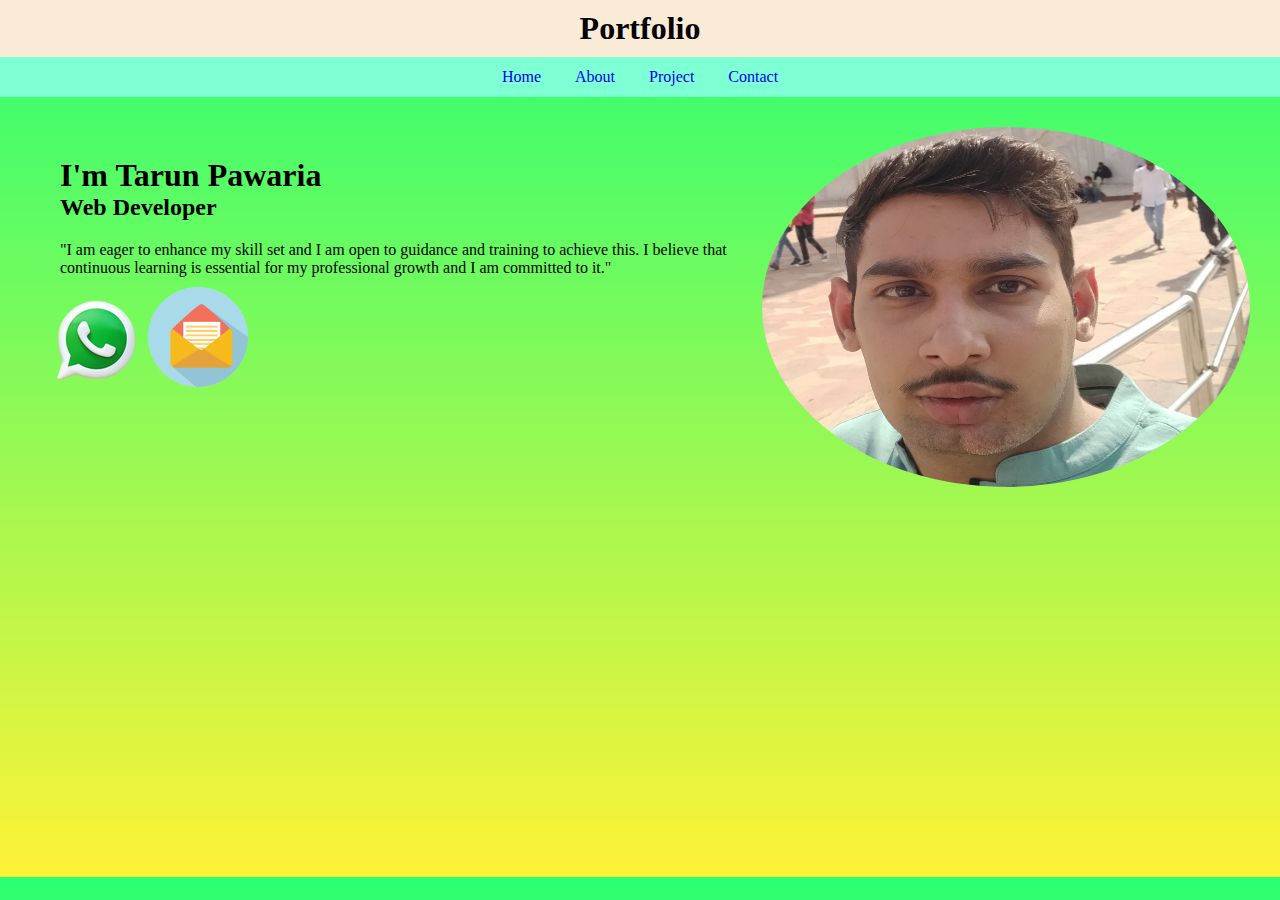
<file: Portfolio/index.html>
<!DOCTYPE html>
<html>
<head>
    <meta charset='utf-8'>
    <meta http-equiv='X-UA-Compatible' content='IE=edge'>
    <title>Tarun Pawaria</title>
    <meta name='viewport' content='width=device-width, initial-scale=1'>
    <link rel='stylesheet' type='text/css' media='screen' href='css/header.css'>
    <!--<script src='main.js'></script>-->
</head>
<body>

<div id="head"> 
    <h1 id="heading">Portfolio</h1>

</div>


<div id="nav">
    <ul>
        <li><a class="h" href="index.html">Home</a></li>
        <li><a href="about.html">About</a></li>
        <li><a href="project.html">Project</a></li>
        <li><a href="contact.html">Contact</a></li>
    </ul>
</div>
    

<link rel='stylesheet' type='text/css' media='screen' href='css/index.css'>


<div id="portfolio">
<div id="image-section1">
    <img id="image" src="images/IMG.jpg">
</div>
<div id="content-section">
    <div id="name-section">
    <h1>I'm Tarun Pawaria</h1>
        <h2>Web Developer</h2>

    </div>
    <div id="phase">
        <p>"I am eager to enhance my skill set and I am open to guidance and training to achieve this. 
        I believe that continuous learning is essential for my professional growth and I am committed to it."</p>
    </div>
    <div>
    <a href="https://dm.wa.link/xi8iuc"><img src="images/whatsapp.png" alt="whatapp link"></a>
    <a href="mailto:tarunpawaria921@gmail.com"><img src="images/email.png" style="height: 100px;" alt="tarunpawaria921@gmail.com"></a>
</div>
</div>
<div id="image-section">
    <img id="image" src="images/IMG.jpg">
</div>


</div>





















</body>
</html>
</file>
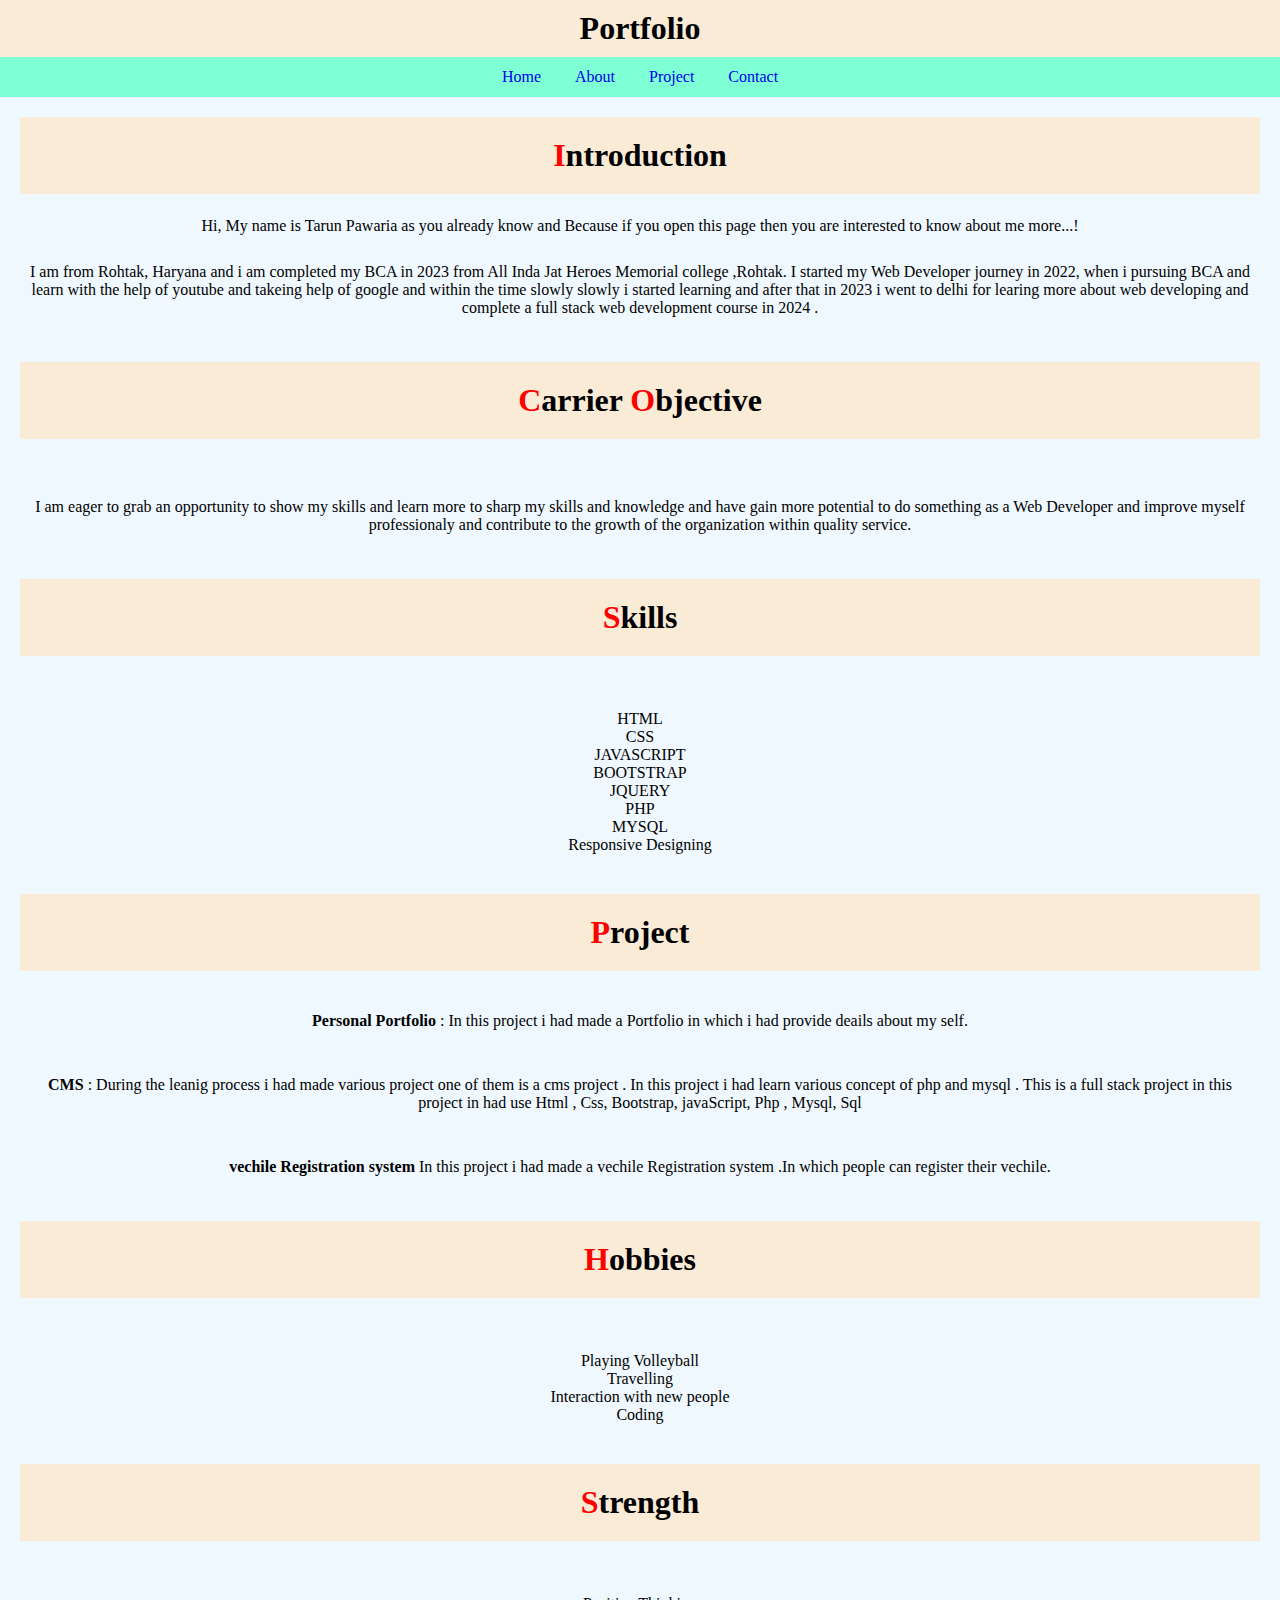
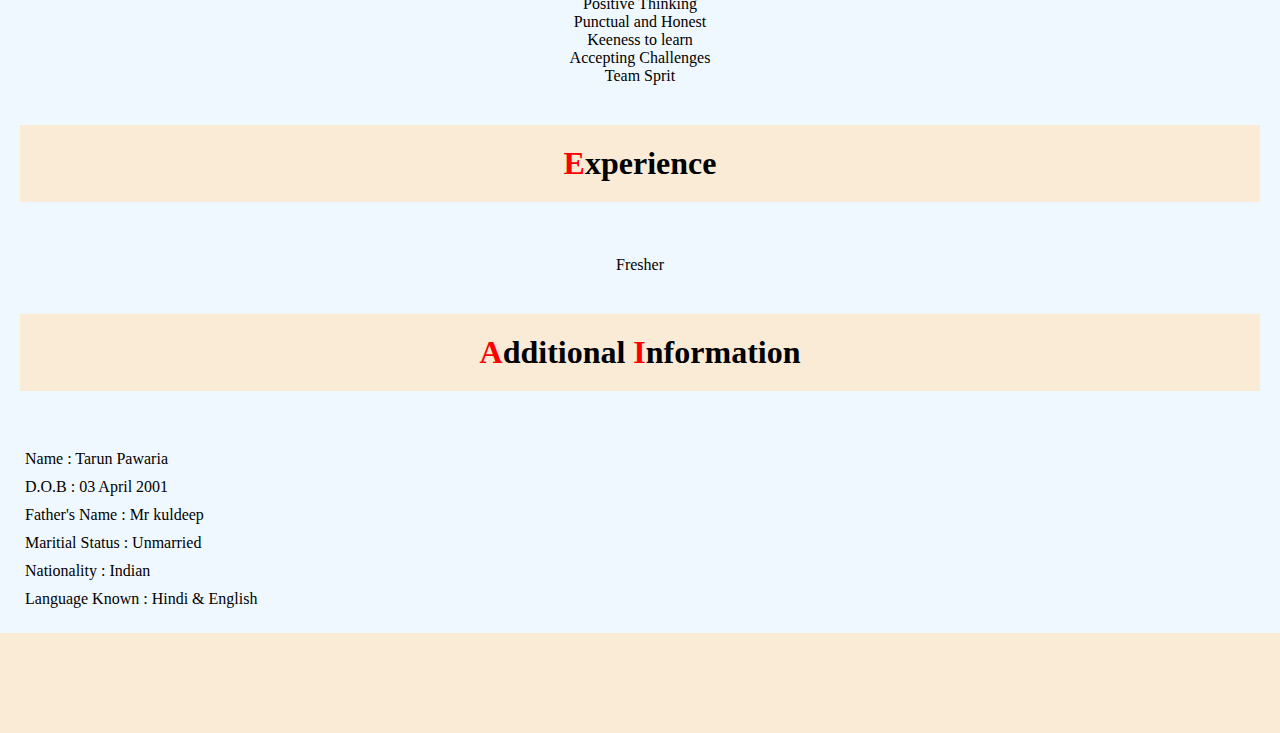
<file: Portfolio/about.html>
<!DOCTYPE html>
<html>
<head>
    <meta charset='utf-8'>
    <meta http-equiv='X-UA-Compatible' content='IE=edge'>
    <title>Tarun Pawaria</title>
    <meta name='viewport' content='width=device-width, initial-scale=1'>
    <link rel='stylesheet' type='text/css' media='screen' href='css/header.css'>
    <!--<script src='main.js'></script>-->
</head>
<body>

<div id="head"> 
    <h1 id="heading">Portfolio</h1>

</div>


<div id="nav">
    <ul>
        <li><a class="h" href="index.html">Home</a></li>
        <li><a href="about.html">About</a></li>
        <li><a href="project.html">Project</a></li>
        <li><a href="contact.html">Contact</a></li>
    </ul>
</div>

<link rel="stylesheet" type="text/css" media="screen" href="css/about.css">
<div id="intro">
    <h1 id="h"><span style="color: red;">I</span>ntroduction</h1>
    <br>
<p>Hi, My name is Tarun Pawaria as you already know 
    and Because if you open this page then you are interested to know about me more...!</p>
    <br>

    <p>
    I am from Rohtak, Haryana and i am completed my BCA in 2023 from All Inda Jat Heroes Memorial college ,Rohtak.
     I started my Web Developer journey in 2022, when i pursuing BCA and learn with the help of youtube and takeing help of google and within the time slowly slowly i started learning and
      after that in 2023 i went to delhi for learing more about web developing and complete a full stack web development course in 2024 .
    </p>

</div>

<div id="objective">
    <h1 id="h"><span style="color: red;">C</span>arrier <span style="color: red;">O</span>bjective</h1>
    <br><br><br>

    <p>
    I am eager to grab an opportunity to show my skills and learn more to sharp my skills and knowledge
     and have gain more potential to do something as a
      Web Developer and improve myself professionaly and contribute to the growth of the organization within quality service.
    </p>
</div>

<div id="skill">
    <h1 id="h"><span style="color: red;">S</span>kills</h1>
    <br>
    <br><br>
    <ul>
        <li>HTML</li>
        <li>CSS</li>
        <li>JAVASCRIPT</li>
        <li>BOOTSTRAP</li>
        <li>JQUERY</li>
        <li>PHP</li>
        <li>MYSQL</li>
        <li>Responsive Designing</li>
    </ul>
</div>

<div id="project">
    <h1 id="h"><span style="color: red;">P</span>roject</h1>

    <br><br>
    <p>
        <b>Personal Portfolio</b> : In this project i had made a Portfolio in which i had provide deails about my self.
    </p>
    <br><br>
    <p>
    <b>CMS</b> : During the leanig process i had made various project one of them is a cms project . 
    In this project i had learn various concept of php and mysql . 
    This is a full stack project in this project in had use Html , Css, Bootstrap, javaScript, Php , Mysql, Sql
</p>
<br><br>
<p>
    <b>vechile Registration system </b> In this project i had made a vechile Registration system .In which people can register their vechile.

</p>
</div>

<div id="hobbies">
    <h1 id="h"><span style="color: red;">H</span>obbies</h1>
    <br><br><br>
    <ul>
        <li>Playing Volleyball</li>
        <li>Travelling</li>
        <li>Interaction with new people</li>
        <li>Coding</li>

    </ul>
</div>
<div id="strength">
    <h1 id="h"><span style="color: red;">S</span>trength</h1>
    <br><br><br>
    <ul>
        <li>Positive Thinking</li>
        <li>Punctual and Honest</li>
        <li>Keeness to learn</li>
        <li>Accepting Challenges</li>
        <li>Team Sprit </li>

    </ul>

</div>

<div id="experience">
    <h1 id="h"><span style="color: red;">E</span>xperience</h1>
    <br><br><br>
    <ul><li>Fresher</li></ul>
</div>

<div id="additional">
    <h1 id="h"><span style="color: red;">A</span>dditional <span style="color: red;">I</span>nformation</h1>
    <br><br><br>

    <p>Name : Tarun Pawaria</p>

    <p>D.O.B : 03 April  2001</p>

    <p>Father's Name : Mr kuldeep</p>

    <p>Maritial Status : Unmarried</p>

    <p>Nationality : Indian</p>

    <p>Language Known : Hindi & English</p>
</div>
</file>
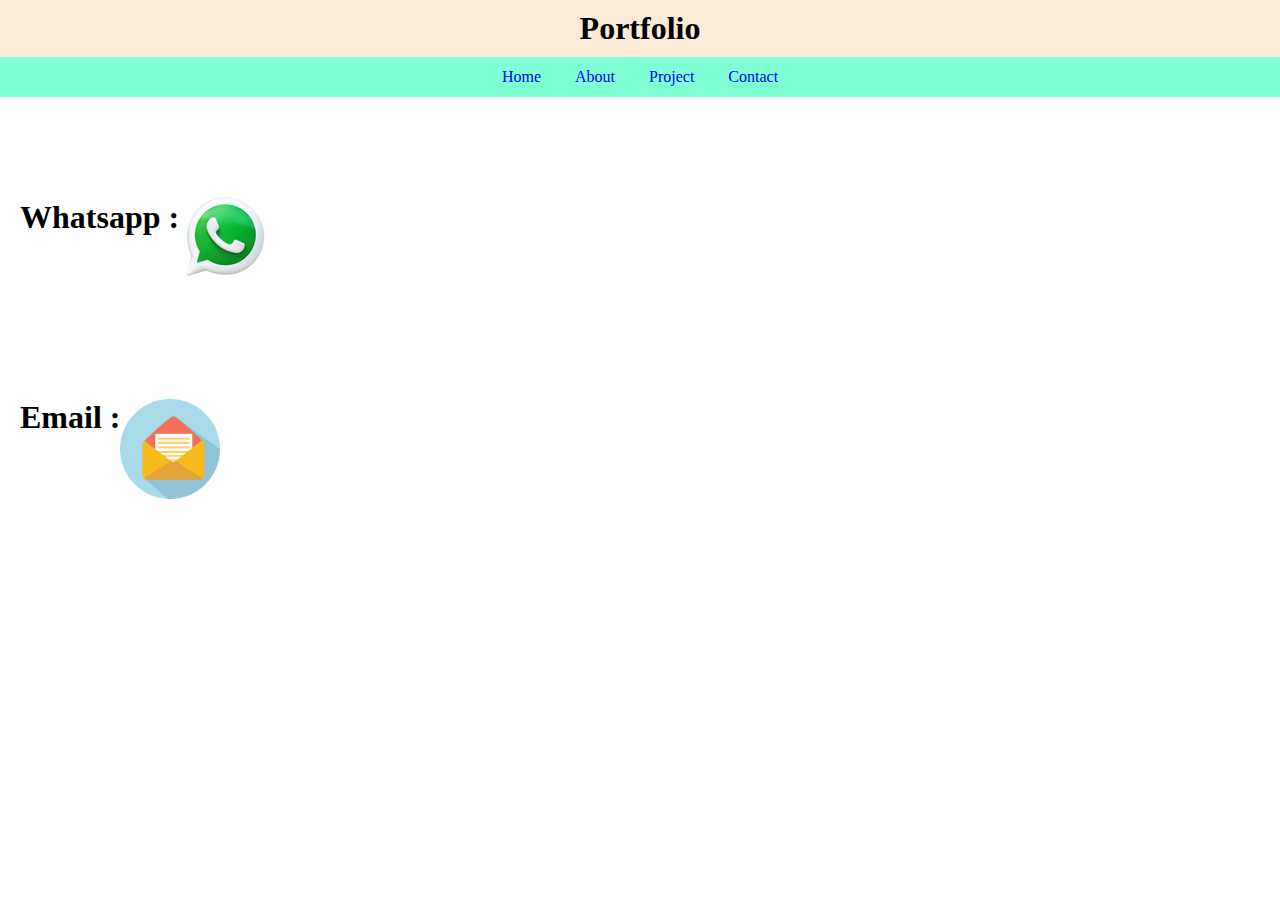
<file: Portfolio/contact.html>
<!DOCTYPE html>
<html>
<head>
    <meta charset='utf-8'>
    <meta http-equiv='X-UA-Compatible' content='IE=edge'>
    <title>Tarun Pawaria</title>
    <meta name='viewport' content='width=device-width, initial-scale=1'>
    <link rel='stylesheet' type='text/css' media='screen' href='css/header.css'>
    <!--<script src='main.js'></script>-->
</head>
<body>

<div id="head"> 
    <h1 id="heading">Portfolio</h1>

</div>


<div id="nav">
    <ul>
        <li><a class="h" href="index.html">Home</a></li>
        <li><a href="about.html">About</a></li>
        <li><a href="project.html">Project</a></li>
        <li><a href="contact.html">Contact</a></li>
    </ul>
</div>

<br><br><br><br>
<div id="con">
    
    <h1 id="head1">Whatsapp :</h1><a href="https://dm.wa.link/xi8iuc"><img src="images/whatsapp.png"></a>
</div>

<br><br><br><br>
<div id="em">
    <h1>Email : </h1><a href="mailto:tarunpawaria921@gmail.com"><img src="images/email.png" style="height: 100px;"></a>
</div>





<style>
    #con,#em{
       display: flex;
       padding: 20px;
    }
    #head1{
        margin-top: 10px;
    }
</style>
</file>
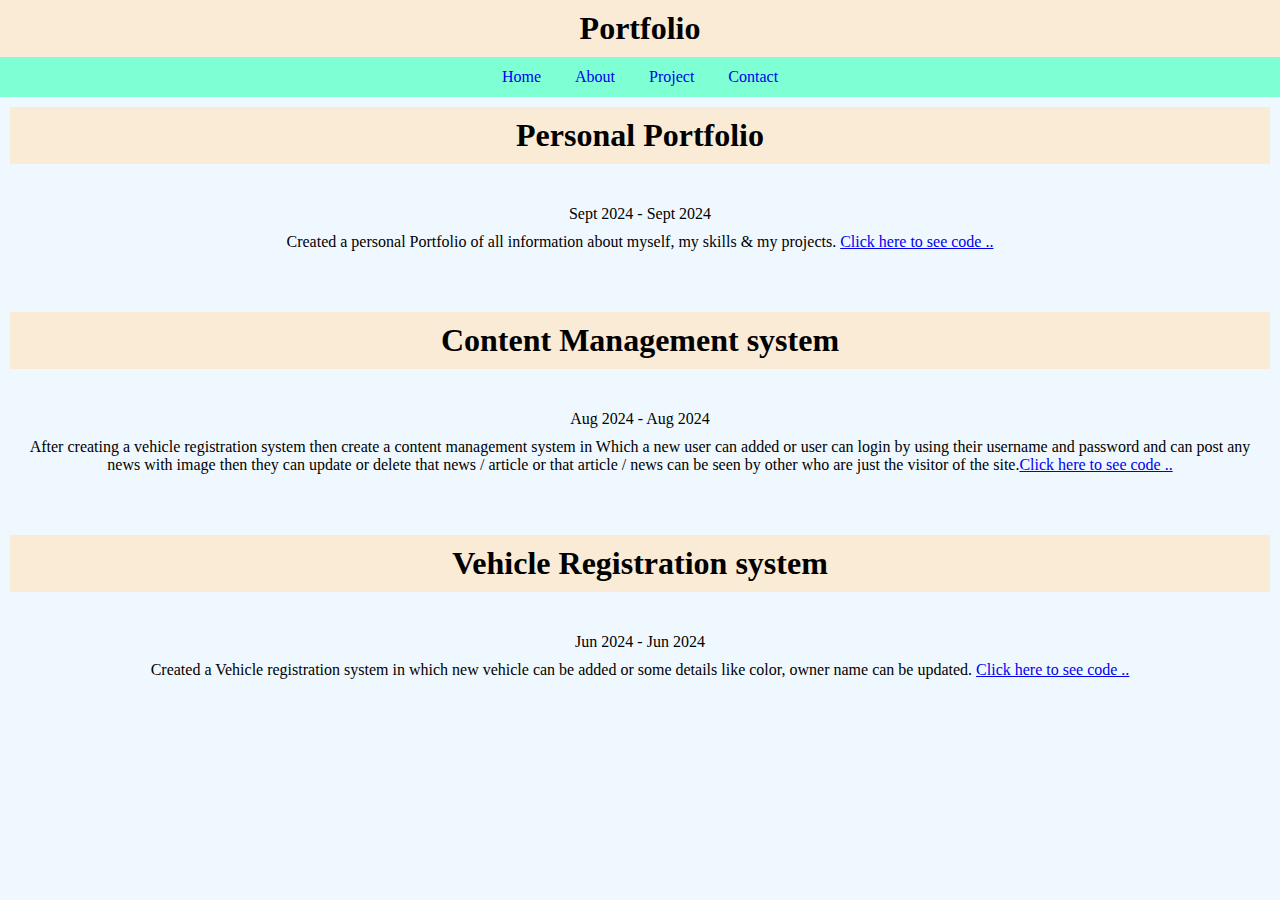
<file: Portfolio/project.html>
<!DOCTYPE html>
<html>
<head>
    <meta charset='utf-8'>
    <meta http-equiv='X-UA-Compatible' content='IE=edge'>
    <title>Tarun Pawaria</title>
    <meta name='viewport' content='width=device-width, initial-scale=1'>
    <link rel='stylesheet' type='text/css' media='screen' href='css/header.css'>
    <!--<script src='main.js'></script>-->
</head>
<body>

<div id="head"> 
    <h1 id="heading">Portfolio</h1>

</div>


<div id="nav">
    <ul>
        <li><a href="index.html">Home</a></li>
        <li><a href="about.html">About</a></li>
        <li><a href="project.html">Project</a></li>
        <li><a href="contact.html">Contact</a></li>
    </ul>
</div>





<div id="content">

    <h1>Personal Portfolio</h1><br><br>
       <p>Sept 2024 - Sept 2024</p>

       
<P>Created a personal Portfolio of all information about myself, my skills & my projects. <a href="https://tarun-pawaria.github.io/portfolio/Portfolio/"  target="_blank">Click here to see code ..</a></P>

</div><br><br>

<div id="content">
    <h1>Content Management system</h1><br><br>
    <p>Aug 2024 - Aug 2024</p>
    
    <p>
        After creating a vehicle registration system then create a content management system 
        in Which a new user can added or user can login by using their username and password and can post any news with image
         then they can update or delete that news / article or that article / news can be seen by other who are just the visitor 
         of the site.<a href="https://github.com/Tarun-Pawaria/cms/" target="_blank">Click here to see code ..</a> 
    </p><br><br>
</div>


<div id="content">
    <h1>Vehicle Registration system</h1><br><br>
    <p>
        Jun 2024 - Jun 2024
    </p>
    
<p>
    Created a Vehicle registration system in which new vehicle can be added or some details like color, owner name can be updated. <a href="https://github.com/Tarun-Pawaria/Project/" target="_blank">Click here to see code ..</a>
</p>
</div>




<style>
    #content{
       padding: 10px;
       text-align: center;
    }
    p{
        padding: 5px;
    }
    h1{
        background-color: antiquewhite;
        padding: 10px;
    }
    body{
    background-color: aliceblue;
} 
</style>
</body>
</html>
</file>
<file: Portfolio/css/header.css>
*{
    margin: 0;
    padding: 0;
    box-sizing: border-box;
}

#heading{
    text-align: center;
    background-color: antiquewhite;
    padding: 10px;
}

#nav{
    background-color: aquamarine;
    text-align: center;
}
#nav>ul{
    list-style: none;
    

}
#nav>ul>li{
    list-style:none;
    display: inline-block;
   
}
#nav>ul>li>a{
    padding:0 15px;
    display: block;
    line-height: 40px;
    text-decoration: none;
}

#nav>ul>li>a:hover{
    .h{
      color: rgb(0, 135, 253);
    }
    background-color: aliceblue;
   
}
</file>
<file: Portfolio/css/index.css>
*{
    margin: 0;
    padding: 0;
    box-sizing: border-box;
}
body{
    background-image: linear-gradient(rgb(43, 255, 114), rgb(255, 242, 54))
}
#portfolio{
    display: flex;
    margin: 30px;
    height: 80vh;
    
}
#content-section{
    width: 60%;
    
    padding: 20px;
}
#name-section{
    padding: 10px;
}
#phase{
    padding: 10px;
}
#image-section{
    width: 40%;
    display: flex;
}
#image-section1{
    width: 40%;
    display: none;
}
#image{
    width: 100%;
    height:50%;
    border-radius:55% ;
}
#name-section{
    width: 100%;
}

@media screen and (max-width: 663px) {
    #portfolio{
        display: block;
        height: 100vh;
    }
    #content-section{
        width: 100%;
    }
    #image-section{
        display: none;
    }
    #image-section1{
        width: 40%;
        display: flex;
    }
    
  }
</file>
<file: Portfolio/css/about.css>
*{
    margin: 0;
    padding: 0;
    box-sizing: border-box;
}
body{
    background-color: antiquewhite;
}
#h{
    padding: 20px;
    text-align: center;
    background-color: antiquewhite;
}
#intro,#objective,#project,#hobbies,#strength,#experience{
    padding: 20px;
    text-align: center;
    background-color: aliceblue;
   
}
#additional{
    padding: 20px;
    background-color: aliceblue;
    margin-bottom: 100px;
}
p{
    padding: 5px;
}
#skill{
    padding: 20px;
    background-color: aliceblue;
    text-align: center;
    
}
#skill>ul>li{
    list-style: none;
}
#hobbies>ul>li{
    list-style: none;
}
#strength>ul>li{
    list-style: none;
}
#experience>ul>li{
    list-style: none;
}
</file>
